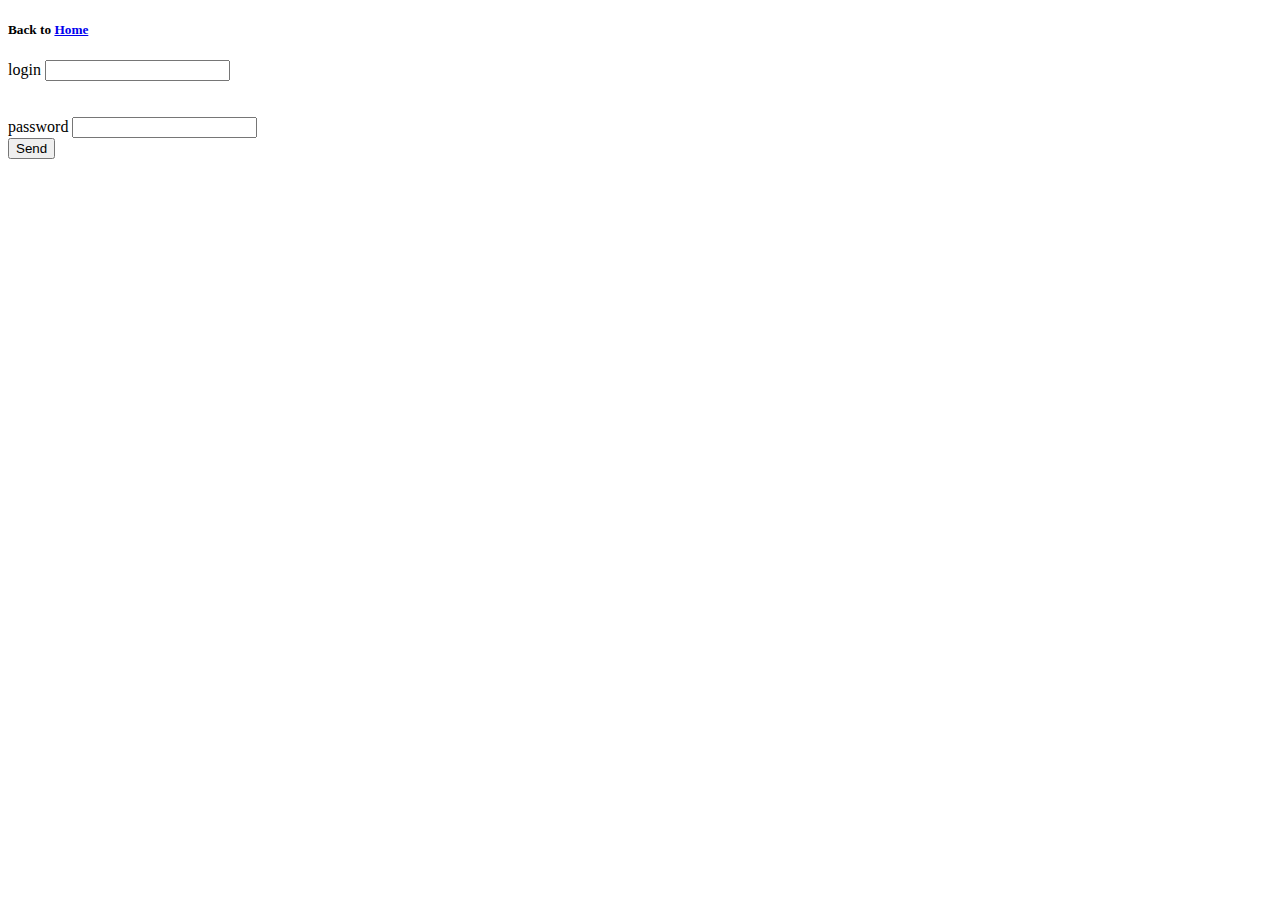
<file: src/main/resources/templates/login.html>
<!DOCTYPE html>
<html lang="en">
<head>
    <meta charset="UTF-8">
    <title>Title</title>
    <link th:href="@{/css/main.css}" rel="stylesheet"/>
</head>
<body>
    <div class="container">
        <h5>Back to <a href="/">Home</a></h5>
        <div class = "login-box">
            <form>
                <div class = "user-box">
                    <label for="login"> login </label>
                    <input type="text" id="login">
                </div>
                <br><span></span><br>
                <div class = "user-box">
                    <label for="password"> password </label>
                    <input type="text" id="password">
                </div>

                <button type="submit" class="submit-button"> Send </button>
            </form>
        </div>
    </div>

</body>
</html>
</file>
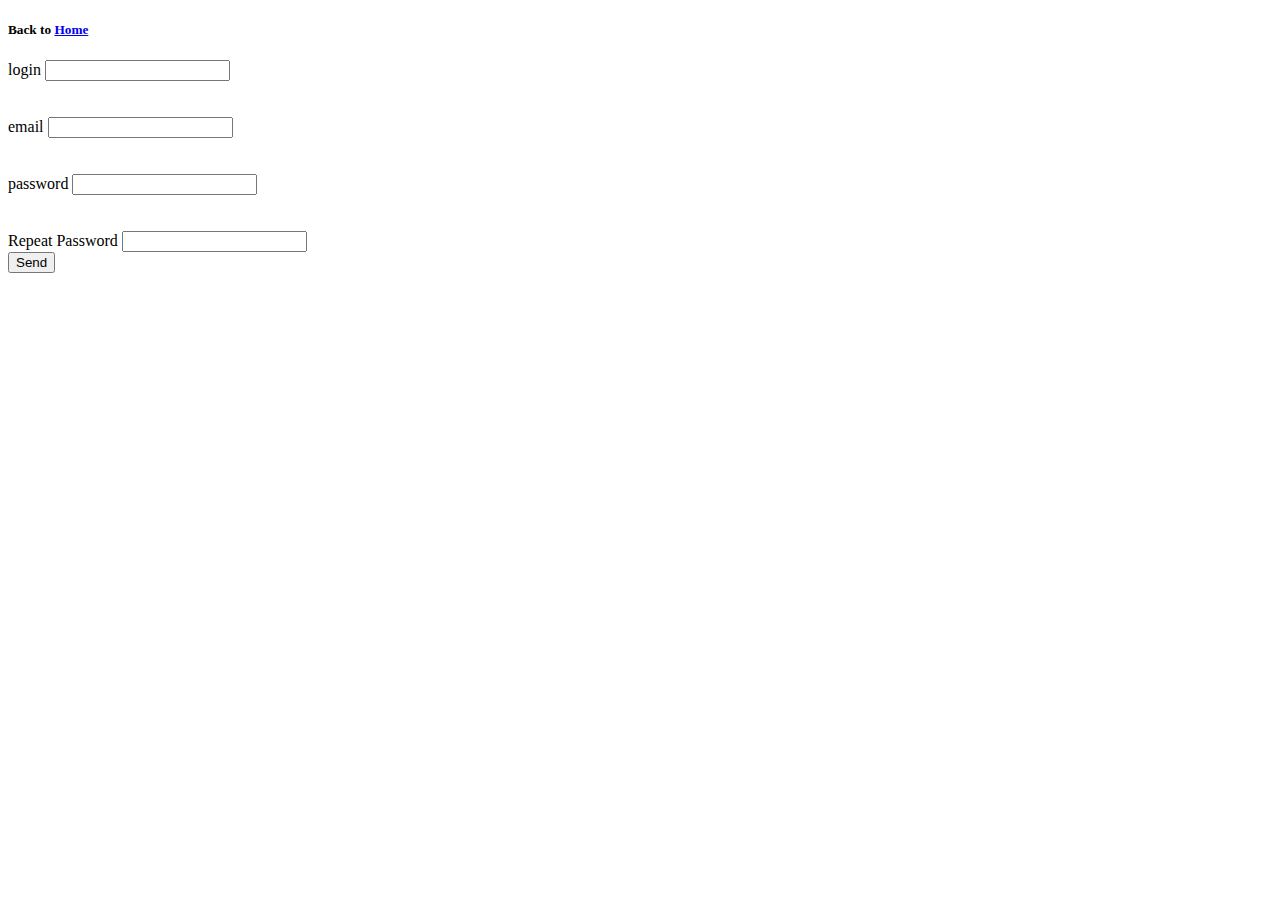
<file: src/main/resources/templates/signup.html>
<!DOCTYPE html>
<html lang="en">
<head>
    <meta charset="UTF-8">
    <title>Title</title>
    <link th:href="@{/css/main.css}" rel="stylesheet"/>
</head>
<body>
    <div class="container">
        <h5>Back to <a href="/">Home</a></h5>
        <div class = "login-box">
            <form>
                <div class = "user-box">
                    <label for="login"> login </label>
                    <input type="text" id="login">
                </div>
                <br><span></span><br>
                <div class = "user-box">
                    <label for="email"> email </label>
                    <input type="email" id="email">
                </div>
                <br><span></span><br>
                <div class = "user-box">
                    <label for="password"> password </label>
                    <input type="text" id="password">
                </div>
                <br><span></span><br>
                <div class = "user-box">
                    <label for="repeat_password"> Repeat Password </label>
                    <input type="text" id="repeat_password">
                </div>

                <button type="submit" class="submit-button"> Send </button>
            </form>
        </div>
    </div>

</body>
</html>
</file>
